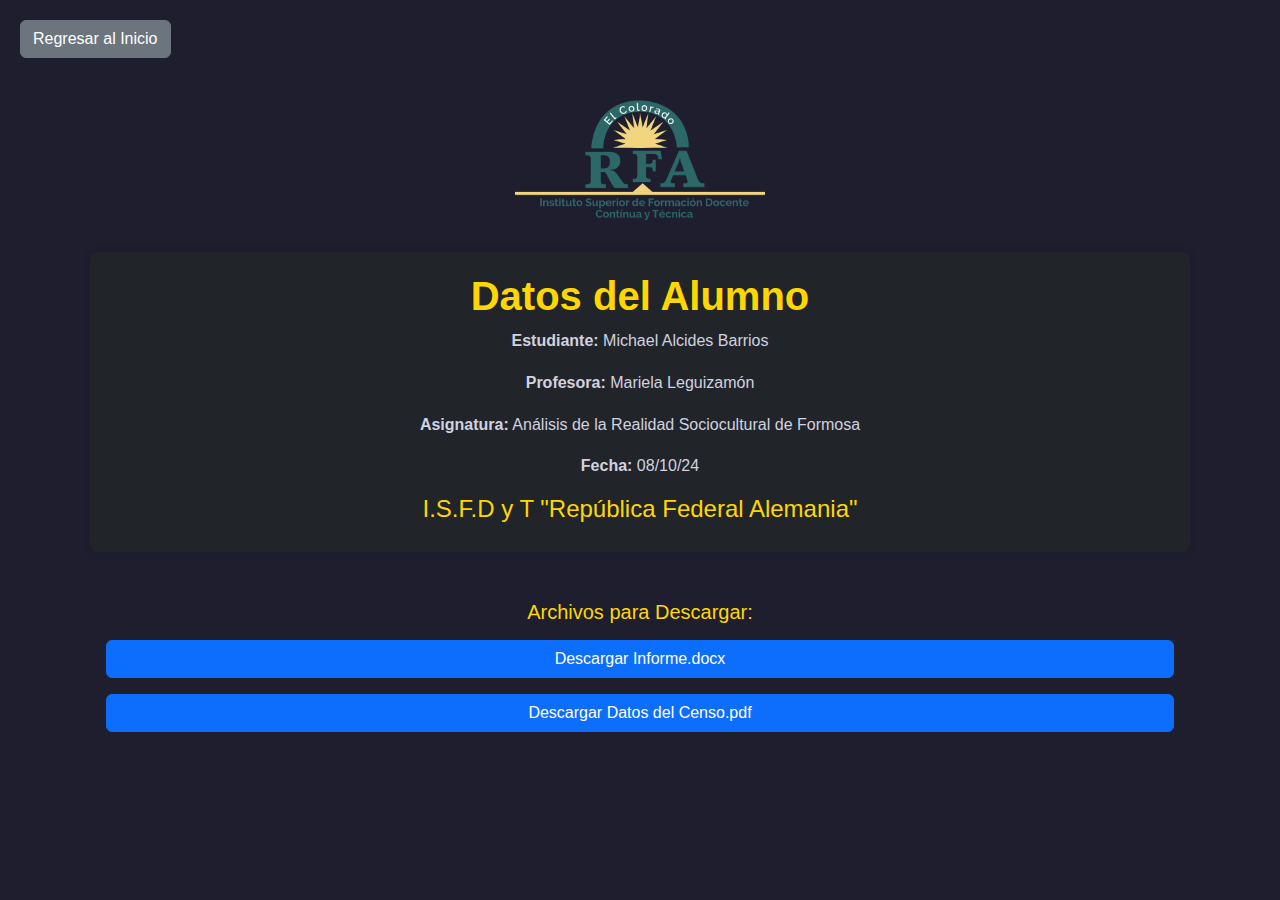
<file: datos_alumno.html>
<!DOCTYPE html>
<html lang="es">
<head>
    <meta charset="UTF-8">
    <meta name="viewport" content="width=device-width, initial-scale=1.0">
    <title>Datos del Alumno - Michael Alcides Barrios</title>
    <link href="https://cdn.jsdelivr.net/npm/bootstrap@5.3.3/dist/css/bootstrap.min.css" rel="stylesheet">
    <link rel="stylesheet" href="css/styles.css">
    <style>
        body {
            background-color: #1E1E2F;
        }
        .logo {
            display: block;
            margin: 0 auto;
            max-width: 250px;
        }
        h1, h2, h3, h4, h5 {
            color: #FFD700;
        }
        .info-section {
            margin-top: 30px;
            background-color: #212529;
            padding: 20px;
            border-radius: 8px;
            box-shadow: 0 0 10px rgba(0, 0, 0, 0.1);
        }
        .download-list {
            margin-top: 30px;
        }
        .download-list a {
            text-align: center;
        }
        .back-button {
            position: absolute;
            top: 20px;
            left: 20px;
        }
        .list-group-item {
            background-color: #1E1E2F; /* Cambia el fondo del contenedor */
            border: none; /* Elimina el borde blanco */
}
        
    </style>
</head>
<body>
    <!-- Botón para regresar al index.html -->
    <div class="back-button">
        <a href="index.html" class="btn btn-secondary">Regresar al Inicio</a>
    </div>

    <div class="container mt-5">
        <!-- Logo del instituto -->
        <div class="text-center mb-4">
            <img src="img/logo.png" alt="Logo del Instituto" class="logo">
        </div>

        <!-- Información del alumno e institución -->
        <div class="info-section text-center">
            <h1>Datos del Alumno</h1>
            <p><strong>Estudiante:</strong> Michael Alcides Barrios</p>
            <p><strong>Profesora:</strong> Mariela Leguizamón</p>
            <p><strong>Asignatura:</strong> Análisis de la Realidad Sociocultural de Formosa</p>
            <p><strong>Fecha:</strong> 08/10/24</p>
            <h4>I.S.F.D y T "República Federal Alemania"</h4>
        </div>

        <!-- Archivos para descargar -->
        <div class="download-list mt-5">
            <h5 class="text-center">Archivos para Descargar:</h5>
            <ul class="list-group">
                <li class="list-group-item">
                    <a href="files/Informe_Barrios_Michael.docx" class="btn btn-primary w-100" download>Descargar Informe.docx</a>
                </li>
                <li class="list-group-item">
                    <a href="files/Datos_del_Censo.pdf" class="btn btn-primary w-100" download>Descargar Datos del Censo.pdf</a>
                </li>
            </ul>
        </div>
    </div>

    <script src="https://cdn.jsdelivr.net/npm/bootstrap@5.3.3/dist/js/bootstrap.bundle.min.js"></script>
</body>
</html>
</file>
<file: css/styles.css>
/* Estilo general de la página */
body {
    background-color: #1e1e2f; /* Fondo oscuro */
    color: #d1d1e0; /* Texto claro */
    font-family: 'Arial', sans-serif;
    margin: 0;
    padding: 0;
}

/* Estilo para la barra de navegación */
.navbar {
    margin-bottom: 20px;
}

.navbar-brand {
    color: #ffd700 !important; /* Color dorado para el logo */
}

.nav-link {
    color: #d1d1e0 !important;
}

.nav-link:hover {
    color: #ffd700 !important; /* Color dorado al pasar el mouse */
}

h1, h3 {
    color: #ffd700; /* Color dorado para títulos */
    font-weight: 600;
}

.container {
    padding: 20px;
}

p {
    color: #d1d1e0; /* Texto claro */
    line-height: 1.6;
}

/* Estilo para las tarjetas explicativas */
.description-card {
    background-color: #2a2a3b; /* Fondo más claro */
    border: 1px solid #383850; /* Borde sutil */
    border-radius: 10px;
    padding: 20px;
    margin: 15px 0;
    transition: transform 0.3s, box-shadow 0.3s;
    position: relative; /* Para posicionar el contenido dentro de la tarjeta */
    height: 190px; /* Altura fija para las tarjetas */
}

.description-card:hover {
    transform: translateY(-5px); /* Efecto de elevación */
    box-shadow: 0 8px 16px rgba(0, 0, 0, 0.3);
}

/* Encabezado de la tarjeta (ícono y título) */
.card-header {
    display: flex;
    justify-content: space-between;
    align-items: center;
    position: absolute;
    top: 10px;
    right: 10px;
    width: calc(100% - 20px);
}

.card-header h4 {
    margin: 0;
    color: #ffd700; /* Color dorado para títulos */
    font-size: 1.1rem;
}

.card-header .icon {
    margin-left: 10px;
}

.card-header img {
    width: 40px;
    height: 40px;
    filter: brightness(0) invert(1); /* Iconos blancos */
}

/* Descripción de la tarjeta */
.description-card p {
    margin-top: 40px; /* Espacio para el encabezado */
    font-size: 0.95rem;
    color: #d1d1e0; /* Texto claro */
    height: 130px; /* Altura fija para el texto */
    overflow: auto; /* Evitar que el texto exceda el área de la tarjeta */
}
</file>
